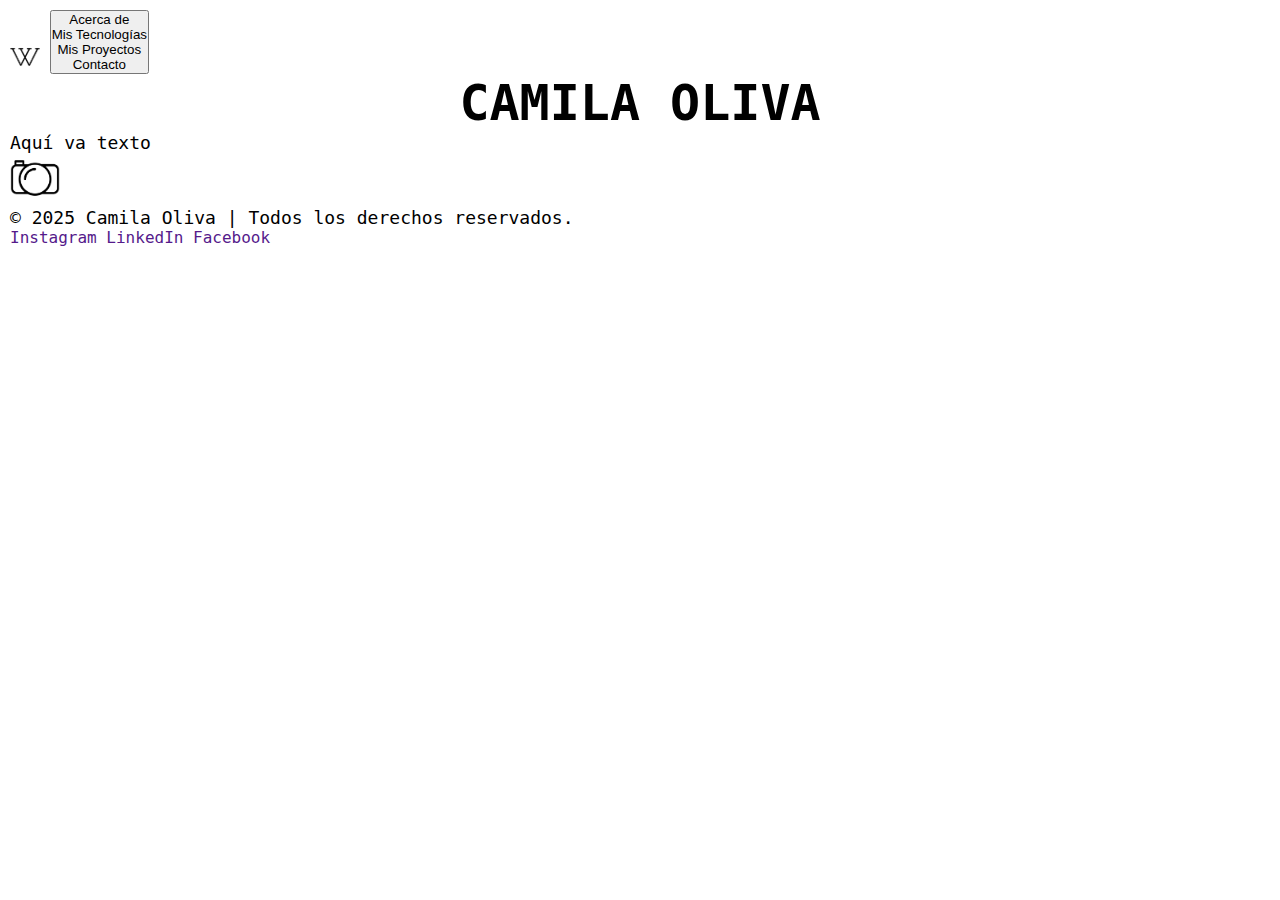
<file: index.html>
<!DOCTYPE html>
<html lang="es">
<head>
    <meta charset="UTF-8">
    <meta name="viewport" content="width=device-width, initial-scale=1.0">
    <link rel="stylesheet" href="assets/css/style.css">
    <!--Bootstrap-->
    <link href="https://cdn.jsdelivr.net/npm/bootstrap@5.3.8/dist/css/bootstrap.min.css" rel="stylesheet" integrity="sha384-sRIl4kxILFvY47J16cr9ZwB07vP4J8+LH7qKQnuqkuIAvNWLzeN8tE5YBujZqJLB" crossorigin="anonymous">
    <title>Inicio | Camila Oliva Desarrolladora</title>
    <!--Fontawesome-->
    <link rel="stylesheet" href="https://cdnjs.cloudflare.com/ajax/libs/font-awesome/6.7.2/css/all.min.css">
</head>
<body>
    <!--Encabezado-->
    <header>
        <nav class="navbar navbar-expand-lg bg-body-tertiary">
            <div class="container-fluid">
                <a class="navbar-brand" href="index.html">
                    <img src="assets/img/logo.png" alt="Logo" width="30" height="24">
                </a>
                <button class="navbar-toggler" type="button" data-bs-toggle="collapse" data-bs-target="#navbarSupportedContent" aria-controls="navbarSupportedContent" aria-expanded="false" aria-label="Toggle navigation">
                <span class="navbar-toggler-icon"></span>
                <div class="collapse navbar-collapse" id="navbarSupportedContent">
                    <ul class="navbar-nav ms-auto mb-2 mb-lg-0">
                        <li class="nav-item">
                            <a class="nav-link" href="pages/acerca-de.html">Acerca de</a>
                        </li>
                        <li class="nav-item">
                            <a class="nav-link" href="pages/mis-tecnologias.html">Mis Tecnologías</a>
                        </li>
                        <li class="nav-item">
                            <a class="nav-link" href="pages/mis-proyectos.html">Mis Proyectos</a>
                        </li>
                        <li class="nav-item">
                            <a class="nav-link" href="pages/contacto.html">Contacto</a>
                        </li>
                    </ul>
                </div>
            </div>
        </nav>
    </header>
    <!-- /Encabezado -->
    
    <!--Contenido Principal-->
    <main>
        <div class="container">
            <div class="row">
                <div class="col">
                    <div>
                        <h1>Camila Oliva</h1>
                        <p>Aquí va texto</p>
                    </div>
                    <div>
                        <img src="assets/img/img.png" alt="foto-personal1">
                    </div>
                </div>
            </div>
        </div>    
    </main>
    <!-- /Contenido principal-->

    <!--Pie de página-->
    <footer>
        <p>© 2025 Camila Oliva | Todos los derechos reservados.</p>
        <a href="">Instagram</a>
        <a href="">LinkedIn</a>
        <a href="">Facebook</a>
    </footer>
    <!-- /Pie de página -->

    <script src="https://cdn.jsdelivr.net/npm/bootstrap@5.3.8/dist/js/bootstrap.bundle.min.js" integrity="sha384-FKyoEForCGlyvwx9Hj09JcYn3nv7wiPVlz7YYwJrWVcXK/BmnVDxM+D2scQbITxI" crossorigin="anonymous"></script>
</body>
</html>
</file>
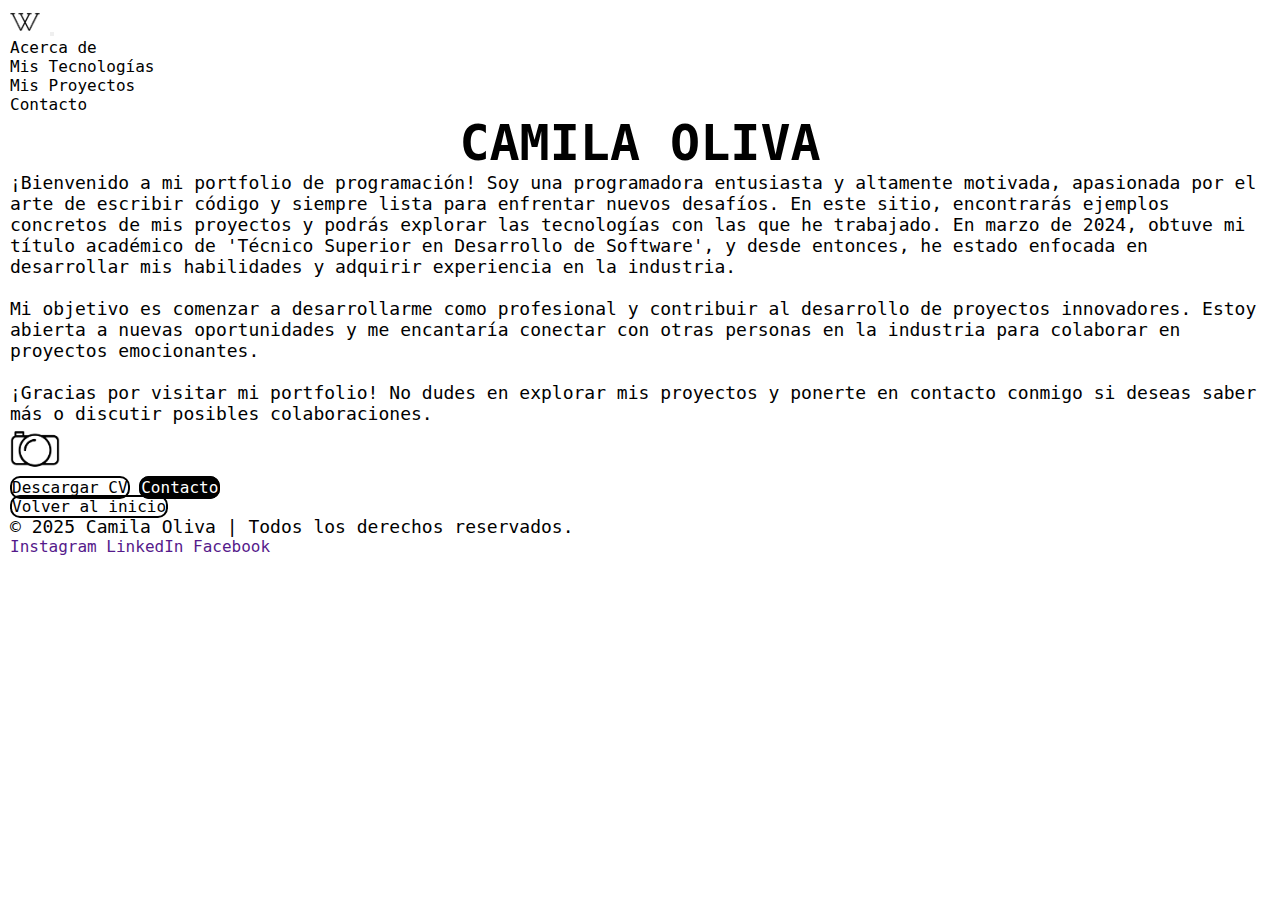
<file: pages/acerca-de.html>
<!DOCTYPE html>
<html lang="es">
<head>
    <meta charset="UTF-8">
    <meta name="viewport" content="width=device-width, initial-scale=1.0">
    <!--CSS-->
    <link rel="stylesheet" href="../assets/css/style.css">
    <!--Bootstrap-->
    <link href="https://cdn.jsdelivr.net/npm/bootstrap@5.3.8/dist/css/bootstrap.min.css" rel="stylesheet" integrity="sha384-sRIl4kxILFvY47J16cr9ZwB07vP4J8+LH7qKQnuqkuIAvNWLzeN8tE5YBujZqJLB" crossorigin="anonymous">
    <title>Acerca de | Camila Oliva Desarrolladora</title>
    <!--Fontawesome-->
    
</head>
<body>
    <!--Encabezado-->
    <header>
        <nav class="navbar navbar-expand-lg bg-body-tertiary">
            <div class="container-fluid">
                <a class="navbar-brand" href="../index.html">
                    <img src="../assets/img/logo.png" alt="Logo" width="30" height="24">
                </a>
                <button class="navbar-toggler" type="button" data-bs-toggle="collapse" data-bs-target="#navbarSupportedContent" aria-controls="navbarSupportedContent" aria-expanded="false" aria-label="Toggle navigation">
                    <span class="navbar-toggler-icon"></span>
                </button>
                <div class="collapse navbar-collapse" id="navbarSupportedContent">
                    <ul class="navbar-nav ms-auto mb-2 mb-lg-0">
                        <li class="nav-item">
                            <a class="nav-link active" href="acerca-de.html">Acerca de</a>
                        </li>
                        <li class="nav-item">
                            <a class="nav-link" href="mis-tecnologias.html">Mis Tecnologías</a>
                        </li>
                        <li class="nav-item">
                            <a class="nav-link" href="mis-proyectos.html">Mis Proyectos</a>
                        </li>
                        <li class="nav-item">
                            <a class="nav-link" href="contacto.html">Contacto</a>
                        </li>
                    </ul>
                </div>
            </div>
        </nav>
        <!--<nav>
            <img src="../assets/img/logo.png" alt="logo">
            <ul>
                <li>
                    <a href="/index.html">Inicio</a>
                </li>
                <li>
                    <a href="/pages/acerca-de.html">Acerca de</a>
                </li>
                <li>
                    <a href="/pages/mis-tecnologias.html">Mis tecnologías</a>
                </li>
                <li>
                    <a href="/pages/mis-proyectos.html">Mis Proyectos</a>
                </li>
                <li>
                    <a href="/pages/contacto.html">Contacto</a>
                </li>
            </ul>
        </nav>-->
    </header>
    <!-- /Encabezado-->

    <!--Contenido principal-->
    <main>
        <h1>Camila Oliva</h1>
        <section id="main">
            <div>
                <p>¡Bienvenido a mi portfolio de programación!
                Soy una programadora entusiasta y altamente motivada, apasionada por el arte de escribir código y siempre lista para enfrentar nuevos desafíos. En este sitio, encontrarás ejemplos concretos de mis proyectos y podrás explorar las tecnologías con las que he trabajado. En marzo de 2024, obtuve mi título académico de 'Técnico Superior en Desarrollo de Software', y desde entonces, he estado enfocada en desarrollar mis habilidades y adquirir experiencia en la industria.<br><br>

                Mi objetivo es comenzar a desarrollarme como profesional y contribuir al desarrollo de proyectos innovadores. Estoy abierta a nuevas oportunidades y me encantaría conectar con otras personas en la industria para colaborar en proyectos emocionantes.<br><br>
                ¡Gracias por visitar mi portfolio! No dudes en explorar mis proyectos y ponerte en contacto conmigo si deseas saber más o discutir posibles colaboraciones.</p>
            </div>
            <div>
                <img src="../assets/img/img.png" alt="foto-personal2">
            </div> 
        </section>
        <div>
            <a href="" class="boton boton-cv">Descargar CV</a>
            <a href="contacto.html" class="boton boton-contacto">Contacto</a>
        </div>
        <div>
            <a href="../index.html" class="boton boton-volver">Volver al inicio</a>
        </div>
    </main>
    <!-- /Contenido principal-->

    <!--Pie de página-->
    <footer>
        <p>© 2025 Camila Oliva | Todos los derechos reservados.</p>
        <a href="">Instagram</a>
        <a href="">LinkedIn</a>
        <a href="">Facebook</a>
    </footer>
    <!-- /Pie de página-->

    <script src="https://cdn.jsdelivr.net/npm/bootstrap@5.3.8/dist/js/bootstrap.bundle.min.js" integrity="sha384-FKyoEForCGlyvwx9Hj09JcYn3nv7wiPVlz7YYwJrWVcXK/BmnVDxM+D2scQbITxI" crossorigin="anonymous"></script>
</body>
</html>
</file>
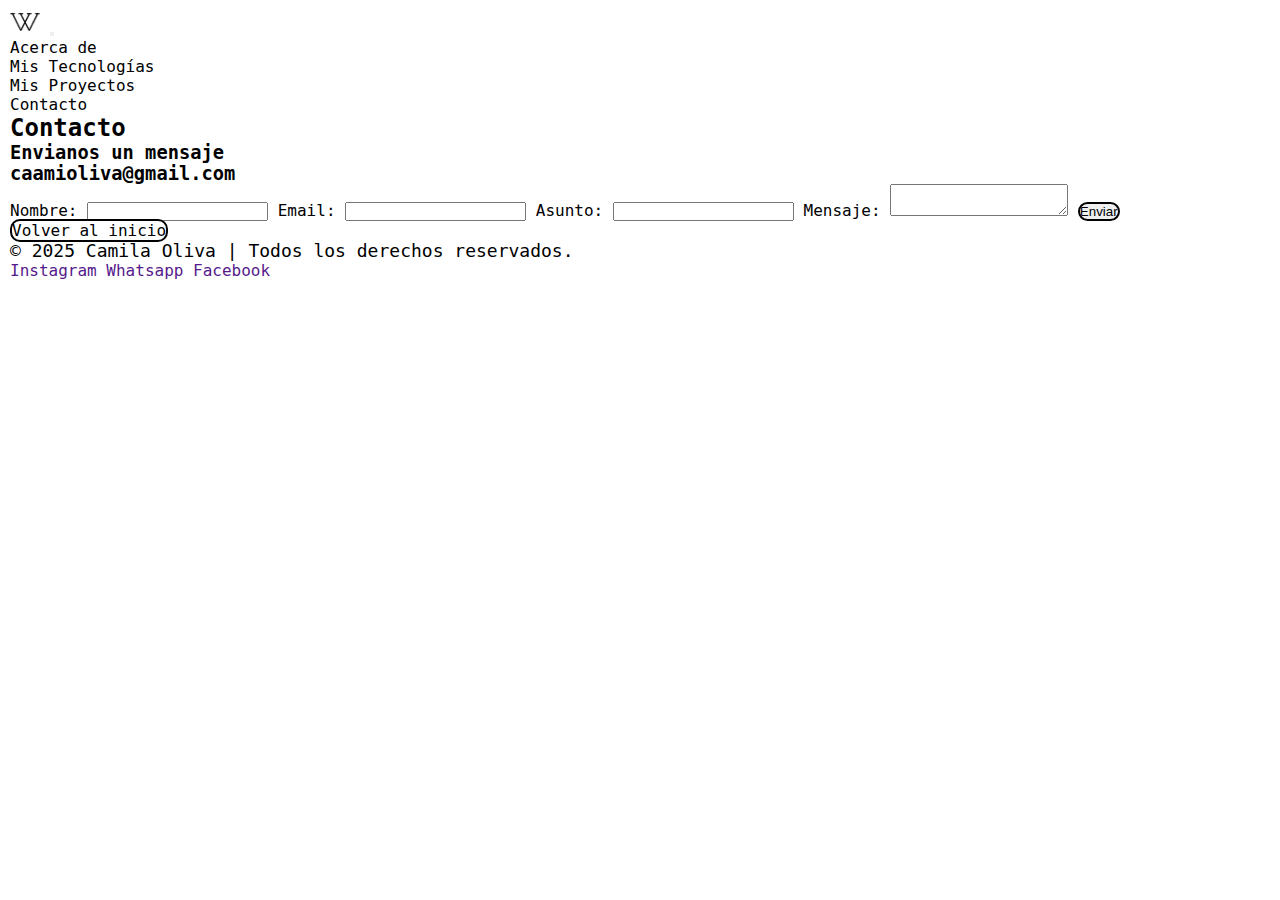
<file: pages/contacto.html>
<!DOCTYPE html>
<html lang="es">
<head>
    <meta charset="UTF-8">
    <meta name="viewport" content="width=device-width, initial-scale=1.0">
    <link rel="stylesheet" href="../assets/css/style.css">
    <!--Bootstrap-->
    <link href="https://cdn.jsdelivr.net/npm/bootstrap@5.3.8/dist/css/bootstrap.min.css" rel="stylesheet" integrity="sha384-sRIl4kxILFvY47J16cr9ZwB07vP4J8+LH7qKQnuqkuIAvNWLzeN8tE5YBujZqJLB" crossorigin="anonymous">
    <title>Contacto | Camila Oliva Desarrolladora</title>
</head>
<body>
    <!-- Encabezado -->
    <header>
        <nav class="navbar navbar-expand-lg bg-body-tertiary">
            <div class="container-fluid">
                <a class="navbar-brand" href="../index.html">
                    <img src="../assets/img/logo.png" alt="Logo" width="30" height="24">
                </a>
                <button class="navbar-toggler" type="button" data-bs-toggle="collapse" data-bs-target="#navbarSupportedContent" aria-controls="navbarSupportedContent" aria-expanded="false" aria-label="Toggle navigation">
                    <span class="navbar-toggler-icon"></span>
                </button>
                <div class="collapse navbar-collapse" id="navbarSupportedContent">
                    <ul class="navbar-nav ms-auto mb-2 mb-lg-0">
                        <li class="nav-item">
                            <a class="nav-link" href="../pages/acerca-de.html">Acerca de</a>
                        </li>
                        <li class="nav-item">
                            <a class="nav-link" href="../pages/mis-tecnologias.html">Mis Tecnologías</a>
                        </li>
                        <li class="nav-item">
                            <a class="nav-link" href="../pages/mis-proyectos.html">Mis Proyectos</a>
                        </li>
                        <li class="nav-item">
                            <a class="nav-link" href="../pages/contacto.html">Contacto</a>
                        </li>
                    </ul>
                </div>
            </div>
        </nav>
        <!--<nav>
            <img src="/assets/img/logo.png" alt="logo">
            <ul>
                <li>
                    <a href="/index.html">Inicio</a>
                </li>
                <li>
                    <a href="../pages/acerca-de.html">Acerca de</a>
                </li>
                <li>
                    <a href="../pages/contacto.html">Contacto</a>
                </li>
                <li>
                    <a href="../pages/mis-tecnologias.html">Mis tecnologías</a>
                </li>
                <li>
                    <a href="../pages/mis-proyectos.html">Mis Proyectos</a>
                </li>
                <li>
                    <a href="../pages/contacto.html">Contacto</a>
                </li>
            </ul>
        </nav>-->
    </header>
    <!-- /Encabezado -->

    <!-- Contenido principal -->
    <main>
        <h2>Contacto</h2>
        <div>
            <h3>Envianos un mensaje <br>caamioliva@gmail.com</h3>
            <form action="">
                <label for="nombre">Nombre:</label>
                <input type="text" name="nombre" id="nombre">
                <label for="email">Email:</label>
                <input type="email" name="email" id="email">
                <label for="asunto">Asunto:</label>
                <input type="text" name="asunto" id="asunto">
                <label for="mensaje">Mensaje:</label>
                <textarea name="mensaje" id="mensaje"></textarea>
                <input type="submit" value="Enviar" class="boton boton-enviar">
            </form>
        </div>
        <div>
            <a href="../index.html" class="boton boton-volver">Volver al inicio</a>
        </div>
    </main>
    <!-- /Contenido principal -->

    <!--Pie de página-->
    <footer>
        <p>© 2025 Camila Oliva | Todos los derechos reservados.</p>
        <a href="">Instagram</a>
        <a href="">Whatsapp</a>
        <a href="">Facebook</a>
    </footer>
    <!-- /Pie de página -->

    <script src="https://cdn.jsdelivr.net/npm/bootstrap@5.3.8/dist/js/bootstrap.bundle.min.js" integrity="sha384-FKyoEForCGlyvwx9Hj09JcYn3nv7wiPVlz7YYwJrWVcXK/BmnVDxM+D2scQbITxI" crossorigin="anonymous"></script>
</body>
</html>
</file>
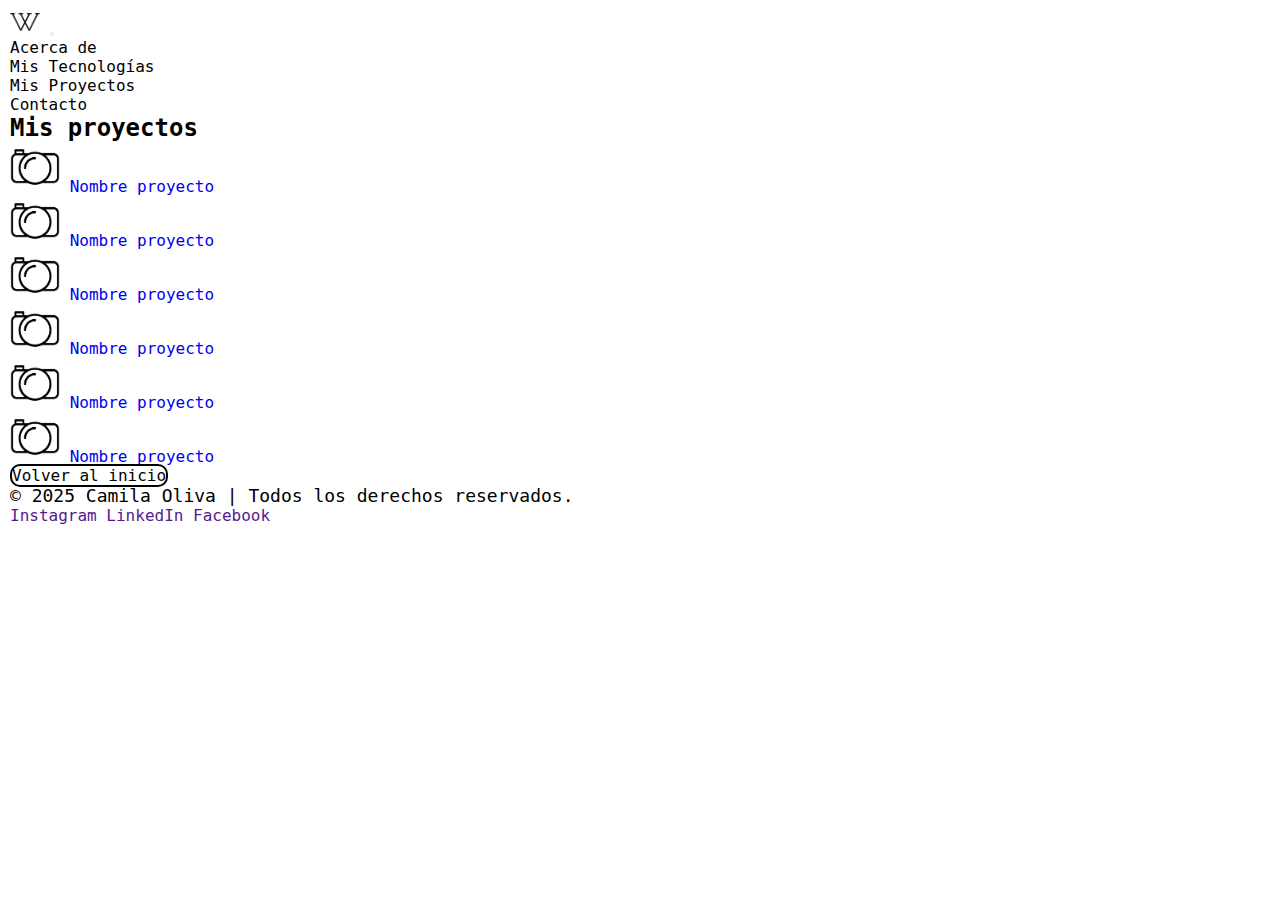
<file: pages/mis-proyectos.html>
<!DOCTYPE html>
<html lang="es">
<head>
    <meta charset="UTF-8">
    <meta name="viewport" content="width=device-width, initial-scale=1.0">
    <link rel="stylesheet" href="../assets/css/style.css">
    <!--Bootstrap-->
    <link href="https://cdn.jsdelivr.net/npm/bootstrap@5.3.8/dist/css/bootstrap.min.css" rel="stylesheet" integrity="sha384-sRIl4kxILFvY47J16cr9ZwB07vP4J8+LH7qKQnuqkuIAvNWLzeN8tE5YBujZqJLB" crossorigin="anonymous">
    <title>Inicio | Camila Oliva Desarrolladora</title>
</head>
<body>
    <!--Encabezado-->
    <header>
        <nav class="navbar navbar-expand-lg bg-body-tertiary">
            <div class="container-fluid">
                <a class="navbar-brand" href="../index.html">
                    <img src="../assets/img/logo.png" alt="Logo" width="30" height="24">
                </a>
                <button class="navbar-toggler" type="button" data-bs-toggle="collapse" data-bs-target="#navbarSupportedContent" aria-controls="navbarSupportedContent" aria-expanded="false" aria-label="Toggle navigation">
                    <span class="navbar-toggler-icon"></span>
                </button>
                <div class="collapse navbar-collapse" id="navbarSupportedContent">
                    <ul class="navbar-nav ms-auto mb-2 mb-lg-0">
                        <li class="nav-item">
                            <a class="nav-link active" href="acerca-de.html">Acerca de</a>
                        </li>
                        <li class="nav-item">
                            <a class="nav-link" href="mis-tecnologias.html">Mis Tecnologías</a>
                        </li>
                        <li class="nav-item">
                            <a class="nav-link" href="mis-proyectos.html">Mis Proyectos</a>
                        </li>
                        <li class="nav-item">
                            <a class="nav-link" href="contacto.html">Contacto</a>
                        </li>
                    </ul>
                </div>
            </div>
        </nav>
        <!--<nav>
            <img src="/assets/img/logo.png" alt="logo">
            <ul>
                <li>
                    <a href="/index.html">Inicio</a>
                </li>
                <li>
                    <a href="/pages/acerca-de.html">Acerca de</a>
                </li>
                <li>
                    <a href="/pages/mis-tecnologias.html">Mis tecnologías</a>
                </li>
                <li>
                    <a href="/pages/mis-proyectos.html">Mis Proyectos</a>
                </li>
                <li>
                    <a href="/pages/contacto.html">Contacto</a>
                </li>
            </ul>
        </nav>-->
    </header>
    <!-- /Encabezado -->
    
    <!--Contenido Principal-->
    <main>
        <h2>Mis proyectos</h2>
        <div>
            <img src="../assets/img/img.png" alt="proyecto1">
            <a href="#">Nombre proyecto</a>
        </div>
        <div>
            <img src="../assets/img/img.png" alt="proyecto2">
            <a href="#">Nombre proyecto</a>
        </div>
        <div>
            <img src="../assets/img/img.png" alt="proyecto3">
            <a href="#">Nombre proyecto</a>
        </div>
        <div>
            <img src="../assets/img/img.png" alt="proyecto4">
            <a href="#">Nombre proyecto</a>
        </div>
        <div>
            <img src="../assets/img/img.png" alt="proyecto5">
            <a href="#">Nombre proyecto</a>
        </div>
        <div>
            <img src="../assets/img/img.png" alt="proyecto6">
            <a href="#">Nombre proyecto</a>
        </div>
        <div>
            <a href="../index.html" class="boton boton-volver">Volver al inicio</a>
        </div>
    </main>
    <!-- /Contenido principal-->

    <!--Pie de página-->
    <footer>
        <p>© 2025 Camila Oliva | Todos los derechos reservados.</p>
        <a href="">Instagram</a>
        <a href="">LinkedIn</a>
        <a href="">Facebook</a>
    </footer>
    <!-- /Pie de página -->

    <script src="https://cdn.jsdelivr.net/npm/bootstrap@5.3.8/dist/js/bootstrap.bundle.min.js" integrity="sha384-FKyoEForCGlyvwx9Hj09JcYn3nv7wiPVlz7YYwJrWVcXK/BmnVDxM+D2scQbITxI" crossorigin="anonymous"></script>
</body>
</html>
</file>
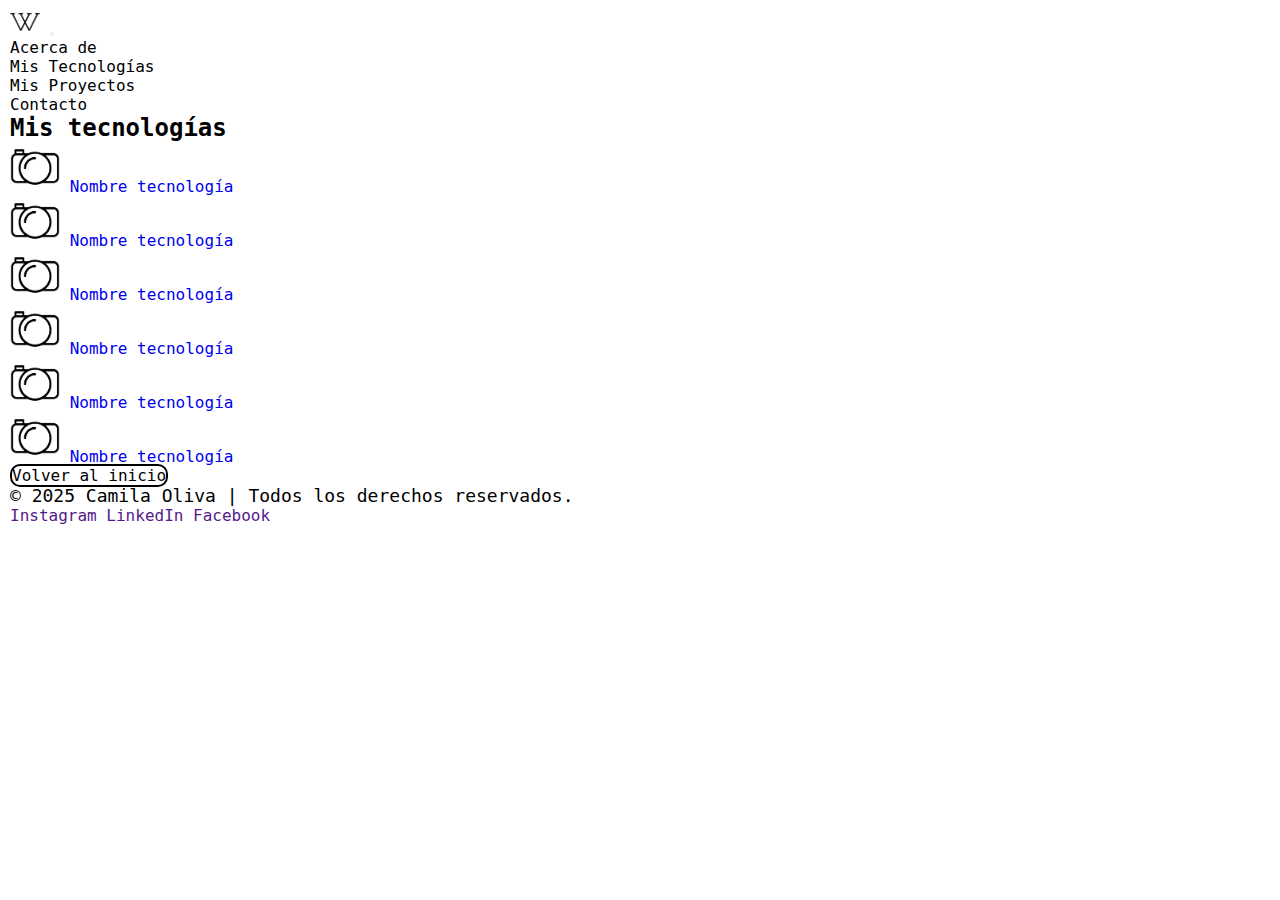
<file: pages/mis-tecnologias.html>
<!DOCTYPE html>
<html lang="es">
<head>
    <meta charset="UTF-8">
    <meta name="viewport" content="width=device-width, initial-scale=1.0">
    <link rel="stylesheet" href="../assets/css/style.css">
    <!--Bootstrap-->
    <link href="https://cdn.jsdelivr.net/npm/bootstrap@5.3.8/dist/css/bootstrap.min.css" rel="stylesheet" integrity="sha384-sRIl4kxILFvY47J16cr9ZwB07vP4J8+LH7qKQnuqkuIAvNWLzeN8tE5YBujZqJLB" crossorigin="anonymous">
    <title>Inicio | Camila Oliva Desarrolladora</title>
</head>
<body>
    <!--Encabezado-->
    <header>
        <nav class="navbar navbar-expand-lg bg-body-tertiary">
            <div class="container-fluid">
                <a class="navbar-brand" href="../index.html">
                    <img src="../assets/img/logo.png" alt="Logo" width="30" height="24">
                </a>
                <button class="navbar-toggler" type="button" data-bs-toggle="collapse" data-bs-target="#navbarSupportedContent" aria-controls="navbarSupportedContent" aria-expanded="false" aria-label="Toggle navigation">
                    <span class="navbar-toggler-icon"></span>
                </button>
                <div class="collapse navbar-collapse" id="navbarSupportedContent">
                    <ul class="navbar-nav ms-auto mb-2 mb-lg-0">
                        <li class="nav-item">
                            <a class="nav-link active" href="acerca-de.html">Acerca de</a>
                        </li>
                        <li class="nav-item">
                            <a class="nav-link" href="mis-tecnologias.html">Mis Tecnologías</a>
                        </li>
                        <li class="nav-item">
                            <a class="nav-link" href="mis-proyectos.html">Mis Proyectos</a>
                        </li>
                        <li class="nav-item">
                            <a class="nav-link" href="contacto.html">Contacto</a>
                        </li>
                    </ul>
                </div>
            </div>
        </nav>
        <!--<nav>
            <img src="/assets/img/logo.png" alt="logo">
            <ul>
                <li>
                    <a href="/index.html">Inicio</a>
                </li>
                <li>
                    <a href="/pages/acerca-de.html">Acerca de</a>
                </li>
                <li>
                    <a href="/pages/mis-tecnologias.html">Mis tecnologías</a>
                </li>
                <li>
                    <a href="/pages/mis-proyectos.html">Mis Proyectos</a>
                </li>
                <li>
                    <a href="/pages/contacto.html">Contacto</a>
                </li>
            </ul>
        </nav>-->
    </header>
    <!-- /Encabezado -->
    
    <!--Contenido Principal-->
    <main>
        <h2>Mis tecnologías</h2>
        <div>
            <img src="../assets/img/img.png" alt="tecnologia1">
            <a href="#">Nombre tecnología</a>
        </div>
        <div>
            <img src="../assets/img/img.png" alt="tecnologia2">
            <a href="#">Nombre tecnología</a>
        </div>
        <div>
            <img src="../assets/img/img.png" alt="tecnologia3">
            <a href="#">Nombre tecnología</a>
        </div>
        <div>
            <img src="../assets/img/img.png" alt="tecnologia4">
            <a href="#">Nombre tecnología</a>
        </div>
        <div>
            <img src="../assets/img/img.png" alt="tecnologia5">
            <a href="#">Nombre tecnología</a>
        </div>
        <div>
            <img src="../assets/img/img.png" alt="tecnologia6">
            <a href="#">Nombre tecnología</a>
        </div>
        <div>
            <a href="../index.html" class="boton boton-volver">Volver al inicio</a>
        </div>
    </main>
    <!-- /Contenido principal-->

    <!--Pie de página-->
    <footer>
        <p>© 2025 Camila Oliva | Todos los derechos reservados.</p>
        <a href="">Instagram</a>
        <a href="">LinkedIn</a>
        <a href="">Facebook</a>
    </footer>
    <!-- /Pie de página -->

    <script src="https://cdn.jsdelivr.net/npm/bootstrap@5.3.8/dist/js/bootstrap.bundle.min.js" integrity="sha384-FKyoEForCGlyvwx9Hj09JcYn3nv7wiPVlz7YYwJrWVcXK/BmnVDxM+D2scQbITxI" crossorigin="anonymous"></script>
</body>
</html>
</file>
<file: assets/css/style.css>
/* Reseteo de CSS */
* {
    margin: 0;
    padding: 0;
    box-sizing: border-box;
}

/*Generales*/
@import url('https://fonts.googleapis.com/css2?family=Google+Sans+Code:ital,wght@0,300..800;1,300..800&family=Roboto:ital,wght@0,100..900;1,100..900&display=swap');

body {
    font-family: "Google Sans Code", monospace;
    margin: 10px;
}

ul {
    list-style: none;
}

a {
    text-decoration: none;
    cursor: pointer;
}

a:hover {
    cursor: pointer;
    color: gray;
}

.boton {
    border: 2px solid black;
    border-radius: 10px;
}

.boton-cv, .boton-volver, .boton-enviar {
    color: black;
    cursor: pointer;
}

.boton-contacto {
    background-color: black;
    color: white; 
}


/* /Generales */

/* Encabezado */

header nav ul li a {
    color: black;
}
/*img {
    width: 100px;
    height: 100px;
}*/

/* /Encabezado */

/* Contenido principal */
main div img {
    width: 50px;
    height: 50px;
}

h1 {
    font-size: 50px;
    color: black;
    text-align: center;
    text-transform: uppercase;
}

p {
    font-size: 18px;
}

/* /Contenido principal */
</file>
